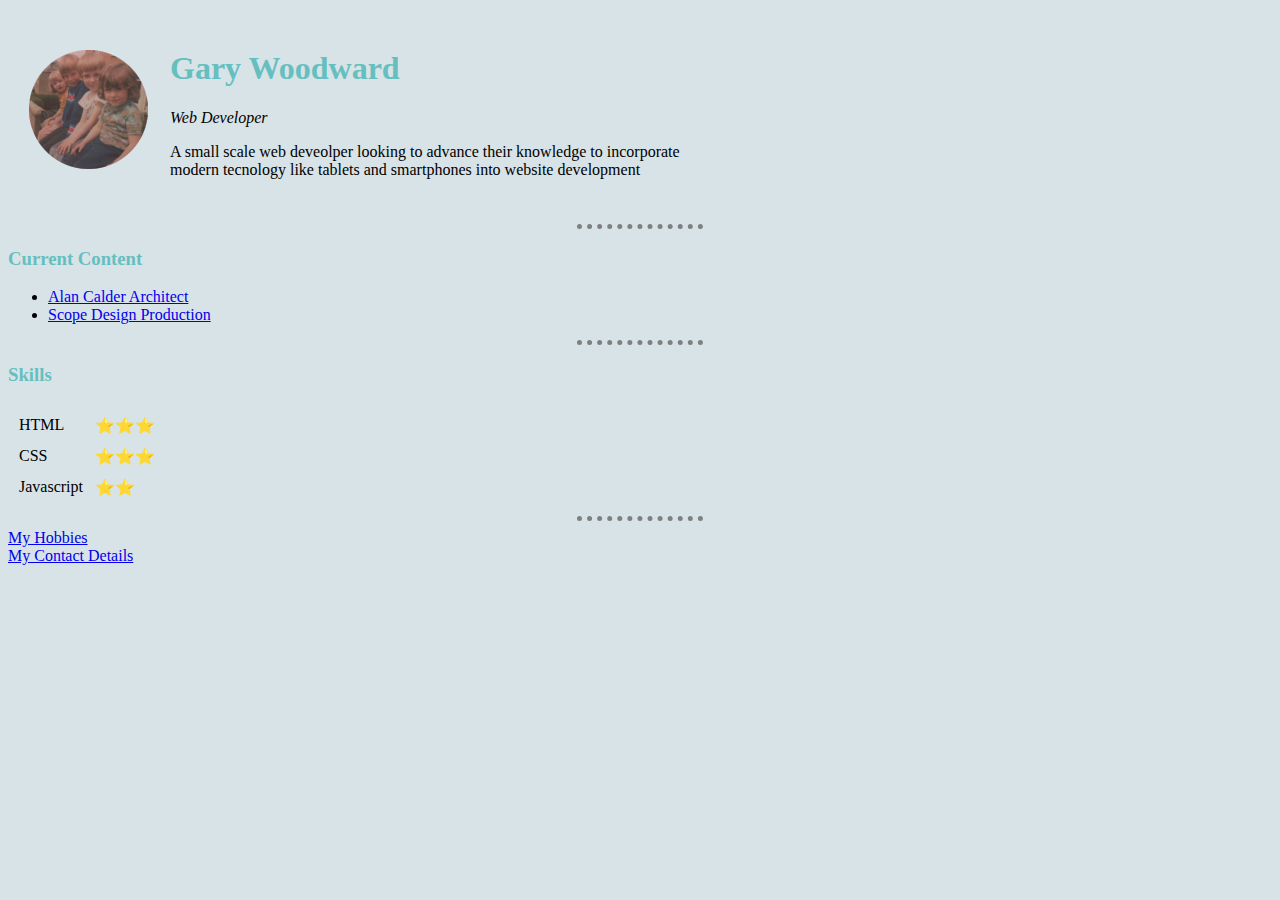
<file: index.html>
<!DOCTYPE html>
<html lang="en" dir="ltr">

<head>
  <meta charset="utf-8">
  <title>My First Web Development Site</title>
  <link rel="stylesheet" href="css/styles.css">

</head>

<!-- changing the sytlesheet of the webpage lesson 32 -->
<body>
  <!-- Top of page details -->
  <table cellspacing="20">
    <td><img src="images/my photo 001-modified.png" alt="my brother, my friends and me."></td>
    <td>
      <h1>Gary Woodward</h1>
      <p><em>Web Developer</em></p>
      <p>A small scale web deveolper looking to advance their knowledge to
        incorporate <br>modern tecnology like tablets and smartphones into website
        development</p>
    </td>
  </table>
  <!-- change the next line to ellipses or some such design -->
  <hr>
  <!-- Current content details such as work experience -->
  <h3>Current Content</h3>
  <!-- creating lists of items eg
    <ul>
      unordered list (see below)
    </ul>
    <ol>
      ordered list (see hobbies in external links section)
    </0l> -->
  <ul>
    <li><a href="http://www.alancalderarchitect.co.uk/">Alan Calder Architect</a></li>
    <li><a href="http://scopedesign-uk.com/">Scope Design Production</a></li>
  </ul>
  <!-- This is where the table for skills should go -->
  <!-- change the next line to ellipses or some such design -->
  <hr>
  <h3>Skills</h3>
  <table cellspacing="10">
    <tr>
      <td>HTML</td>
      <td>⭐⭐⭐</td>
    </tr>
    <tr>
      <td>CSS</td>
      <td>⭐⭐⭐</td>
    </tr>
    <tr>
      <td>Javascript</td>
      <td>⭐⭐</td>
    </tr>
  </table>
  <!-- change the next line to ellipses or some such design -->
  <hr>
  <!-- links to external pages for other information -->
  <a href="hobbies.html">My Hobbies</a><br />
  <a href="contact.html">My Contact Details</a>
</body>

</html>
</file>
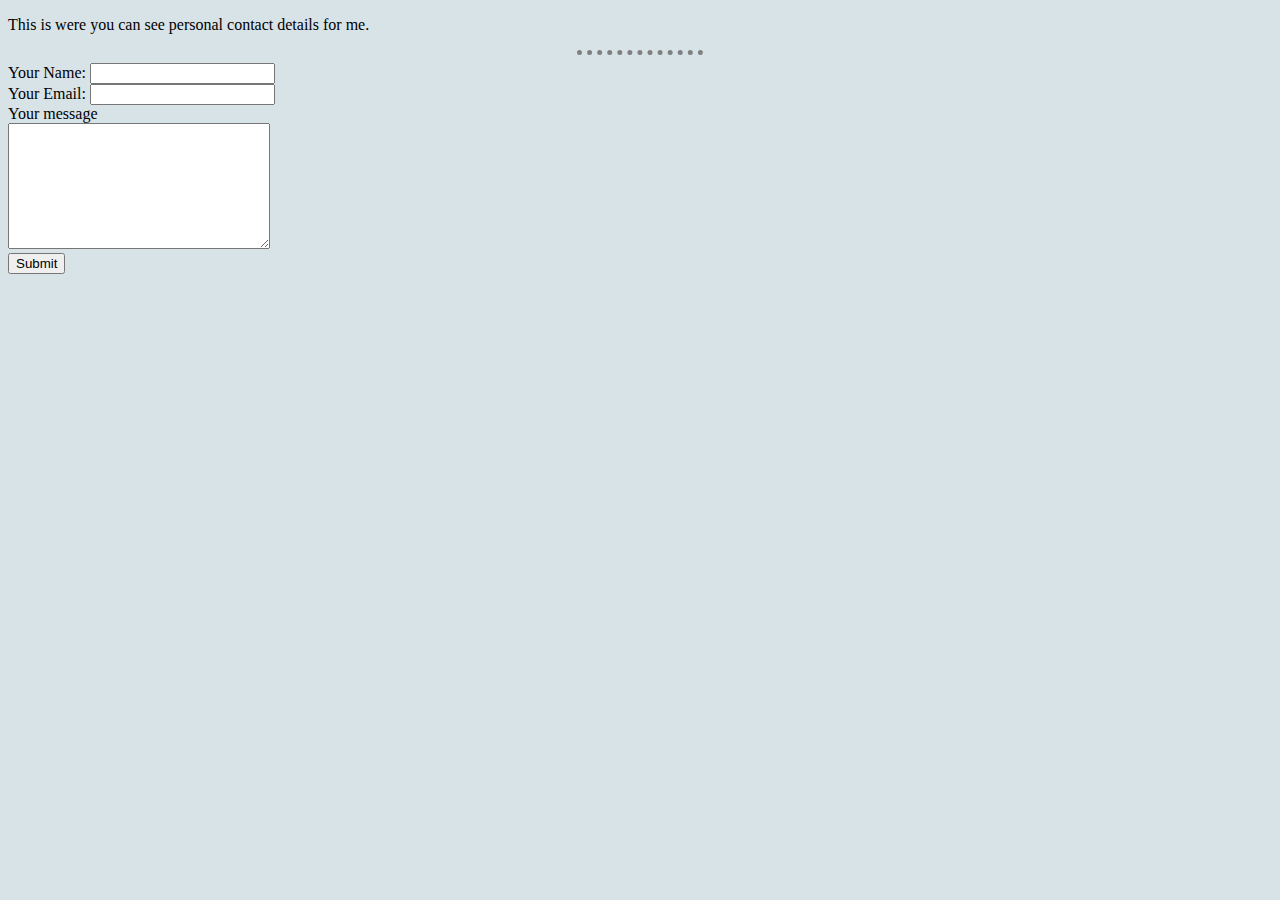
<file: contact.html>
<!DOCTYPE html>
<html lang="en" dir="ltr">

<head>
  <meta charset="utf-8">
  <link rel="stylesheet" href="css/styles.css">
</head>

<body>
  <p>This is were you can see personal contact details for me.</p>
  <hr>
  <form action="mailto:info@londonappbrewery.com">
    <label for="">Your Name:</label>
    <input type="text" name="yourName" value=""><br>
    <label for="">Your Email:</label>
    <input type="email" name="yourEmail" value=""><br>
    <label for="">Your message</label><br>
    <textarea name="name" rows="8" cols="30"></textarea><br>
    <input type="submit" name="yourMessage" value="Submit">
  </form>
</body>

</html>
</file>
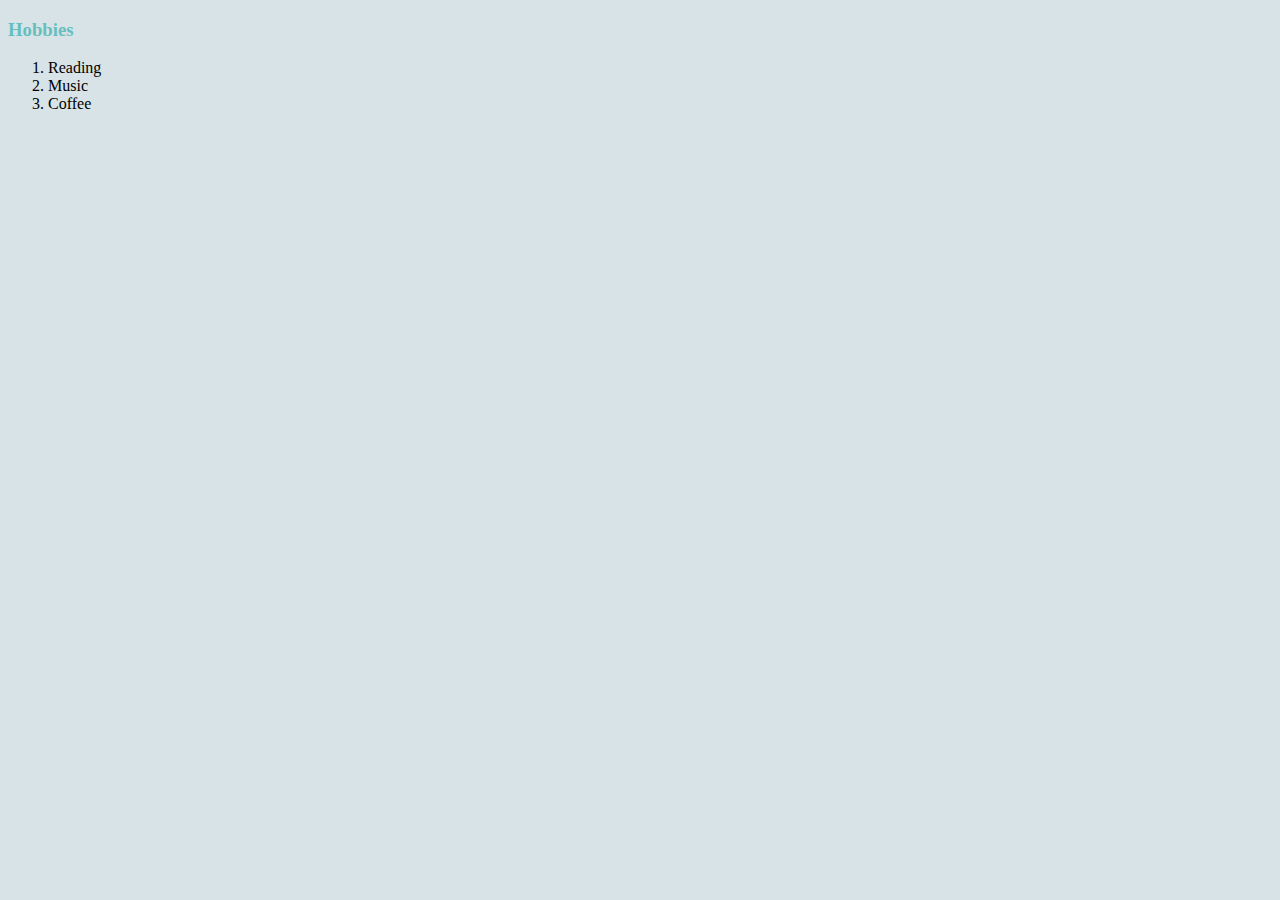
<file: hobbies.html>
<!DOCTYPE html>
<html lang="en" dir="ltr">

<head>
  <meta charset="utf-8">
  <title>Hobbies</title>
  <link rel="stylesheet" href="css/styles.css">
</head>

<body>
  <h3>Hobbies</h3>
  <ol>
    <li>Reading</li>
    <li>Music</li>
    <li>Coffee</li>
  </ol>
</body>

</html>
</file>
<file: css/styles.css>
/* Cascading Style Sheet for Web Site */
body {
  background-color: #D8E3E7;
}

hr {
  border-color: grey;
  border-style: dotted none none;
  border-width: 5px;
  height 0px;
  width: 10%;
}

h1, h3 {
  color: #66BFBF;
}
</file>
